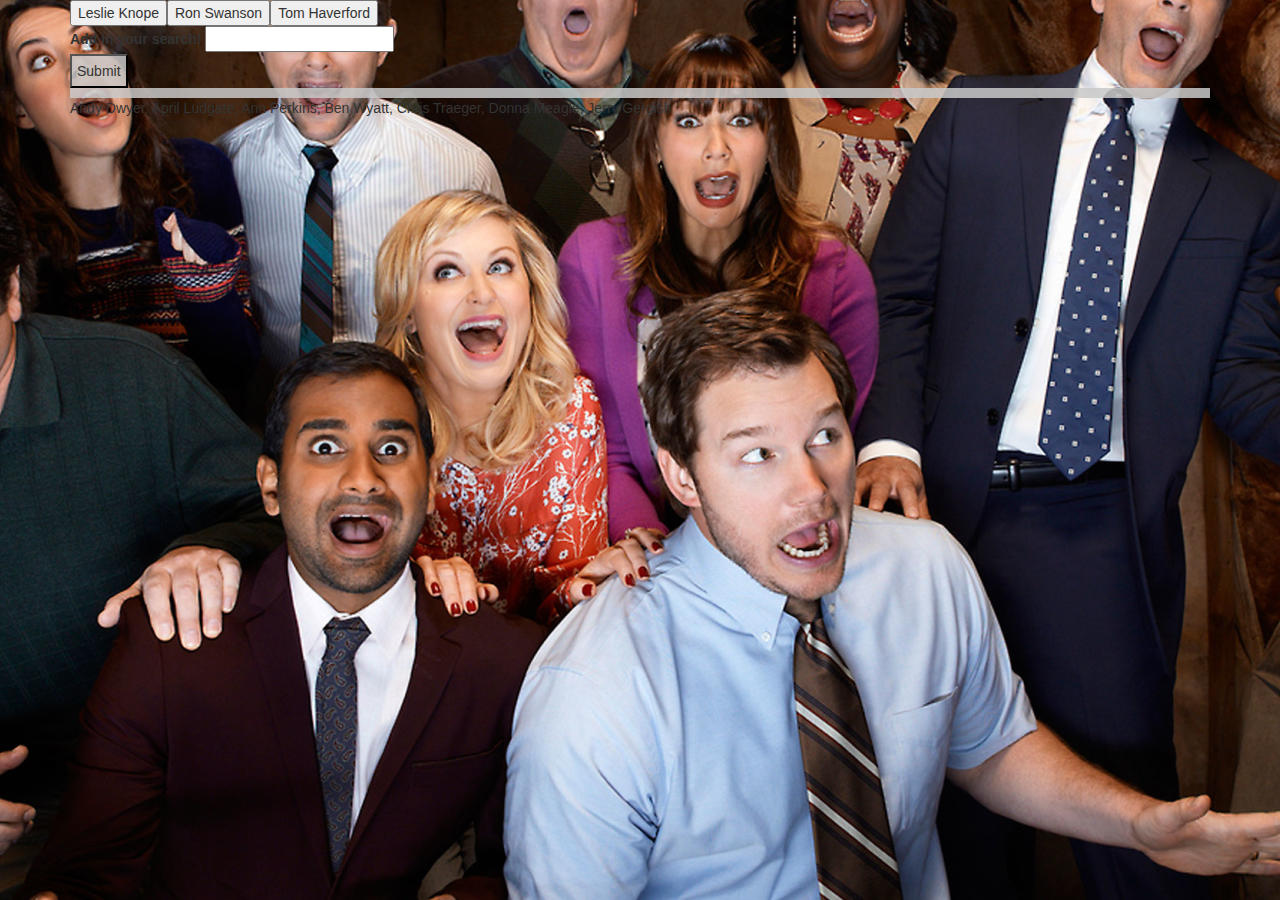
<file: index.html>
<!DOCTYPE html>
<html lang ="en">
<head>
  <meta charset="UTF-8" name="viewport" content="width=device-width, initial-scale=1.0">
  <title>Parks and Rec giphy API</title>
  <!-- Reset CSS -->
  <link rel="stylesheet" type="text/css" href="cssFiles/reset.css">
  <!-- Even More CSS -->
  <link rel="stylesheet" type="text/css" href="cssFiles/style.css">
  <!-- jQuery link -->
  <script type="text/javascript" src="https://code.jquery.com/jquery-2.1.3.min.js"></script>
  <!-- Bootsrap -->
  <link rel="stylesheet" href="https://maxcdn.bootstrapcdn.com/bootstrap/3.3.7/css/bootstrap.min.css" integrity="sha384-BVYiiSIFeK1dGmJRAkycuHAHRg32OmUcww7on3RYdg4Va+PmSTsz/K68vbdEjh4u" crossorigin="anonymous">

</head>
<body>
<div class="container">
  <div id="buttonsArea"></div>

  <form id="searchForm">
    <label  for="search-input">Add in your search!</label>
    <input type="text" id="search-input"><br>
    <input id="addSearch" type="submit" value="Submit">
  </form>

  <div id="searches"></div>
  <div>Andy Dwyer, April Ludgate, Ann Perkins, Ben Wyatt, Chris Traeger, Donna Meagle, Jerry Gergish</div>
<script src="javascript2.js" type="text/javascript"></script>
</div>
</body>
</html>
</file>
<file: cssFiles/style.css>
body{
	background: url(p&r2.jpg) center center fixed;
	width: 100%;
}


#searches, #addSearch{
	background: rgba(201, 201, 201 , .85);

	padding: 5px;
}

html {
  position: relative;
  min-height: 100%;
}
</file>
